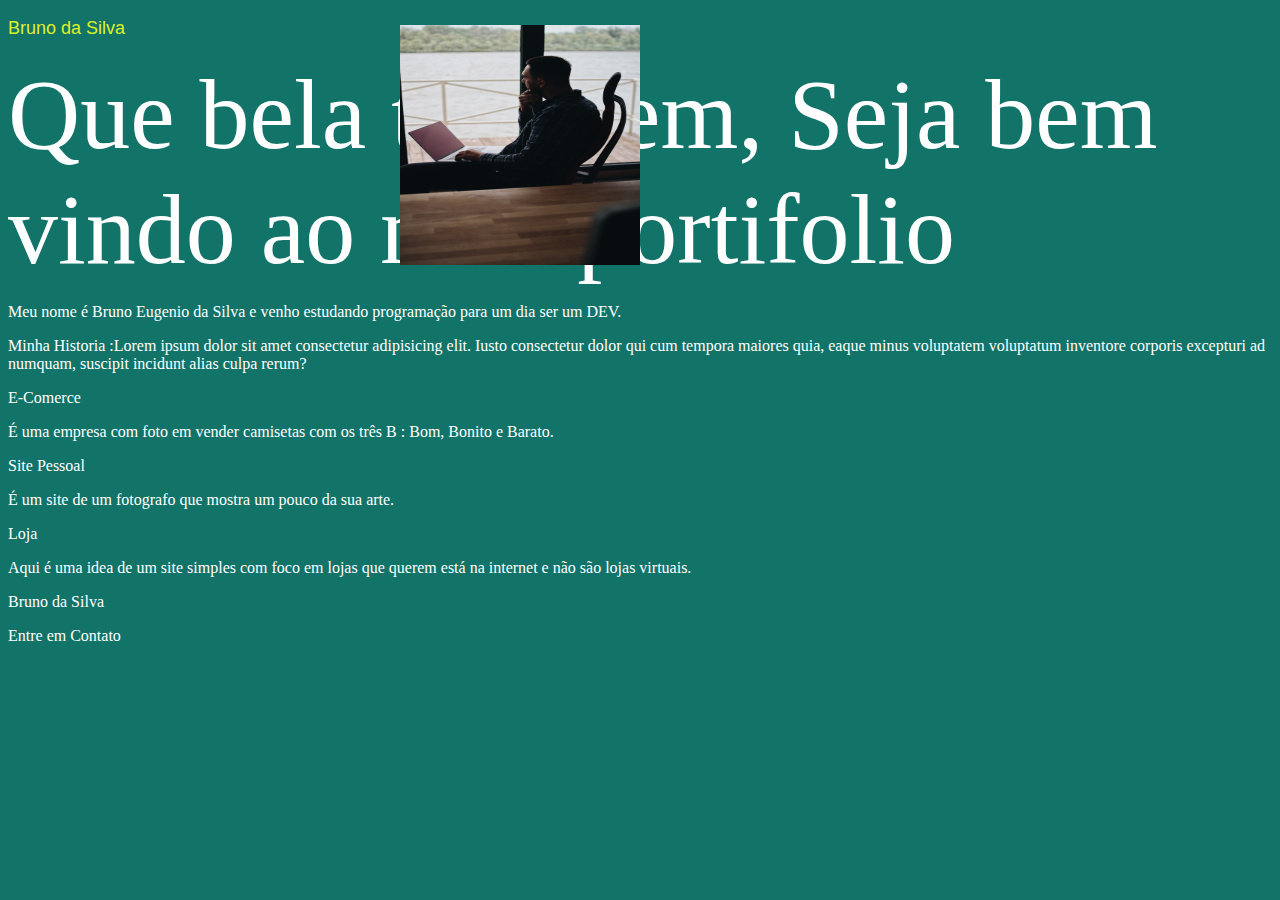
<file: Site/index.html>
<!DOCTYPE html>
<html lang="pt-br">
<head>
    <meta charset="UTF-8">
    <meta http-equiv="X-UA-Compatible" content="IE=edge">
    <meta name="viewport" content="width=device-width, initial-scale=1.0">
    <title>Bruno da Silva</title>
    <link rel="stylesheet" href="estilo.css">
</head>
<body onload="carregar()">
    <header>
        <p>
            Bruno da Silva
        </p>
    </header>

    <section>
        <div id="msg">

        </div>
        <div id = 'imgeu'>
            <img src="imagens/pexels-djordje-petrovic-2102413.jpg" alt="" >
        </div>
    </section>

    <section class="historia">
        <p>
            Meu nome é Bruno Eugenio da Silva e venho estudando programação para um dia ser um DEV.
        </p>
        <p>
            Minha Historia :Lorem ipsum dolor sit amet consectetur adipisicing elit. Iusto consectetur dolor qui cum tempora maiores quia, eaque minus voluptatem voluptatum inventore corporis excepturi ad numquam, suscipit incidunt alias culpa rerum?
        </p>
    </section>

    <section class="e-comerce">
        <p>
            E-Comerce
        </p>
        <p>
            É uma empresa com foto em vender camisetas com os três B : Bom, Bonito e Barato.
        </p>
    </section>

    <section class="pessoal">
        <p>
            Site Pessoal
        </p>
        <p>
            É um site de um fotografo que mostra um pouco da sua arte.
        </p>
    </section>

    <section class="empresarial">
        <p>
            Loja
        </p>
        <p>
            Aqui é uma idea de um site simples com foco em lojas que querem está na internet e não são lojas virtuais.
        </p>
    </section>

    <section class="contato">
        <p>
            Bruno da Silva
        </p>
        <p>
            Entre em Contato
        </p>
    </section>
    <script src="script.js"></script>
</body>
</html>
</file>
<file: Site/estilo.css>
@charset "UTF-8";

header{
    background-color:#127369 ;
    color: #DBF227;
    font-family: 'Zilla Slab',Arial, Helvetica, sans-serif;
    font-size: 18px;
}
body{
    background-color: #127369;
    color: white;
}
div#imgeu > img{
    width: 240px;
    height: 240px;
    position: absolute;
    top: 25px;
    left: 400px;
}
section > div#msg{
    font-size: 100px;
}
</file>
